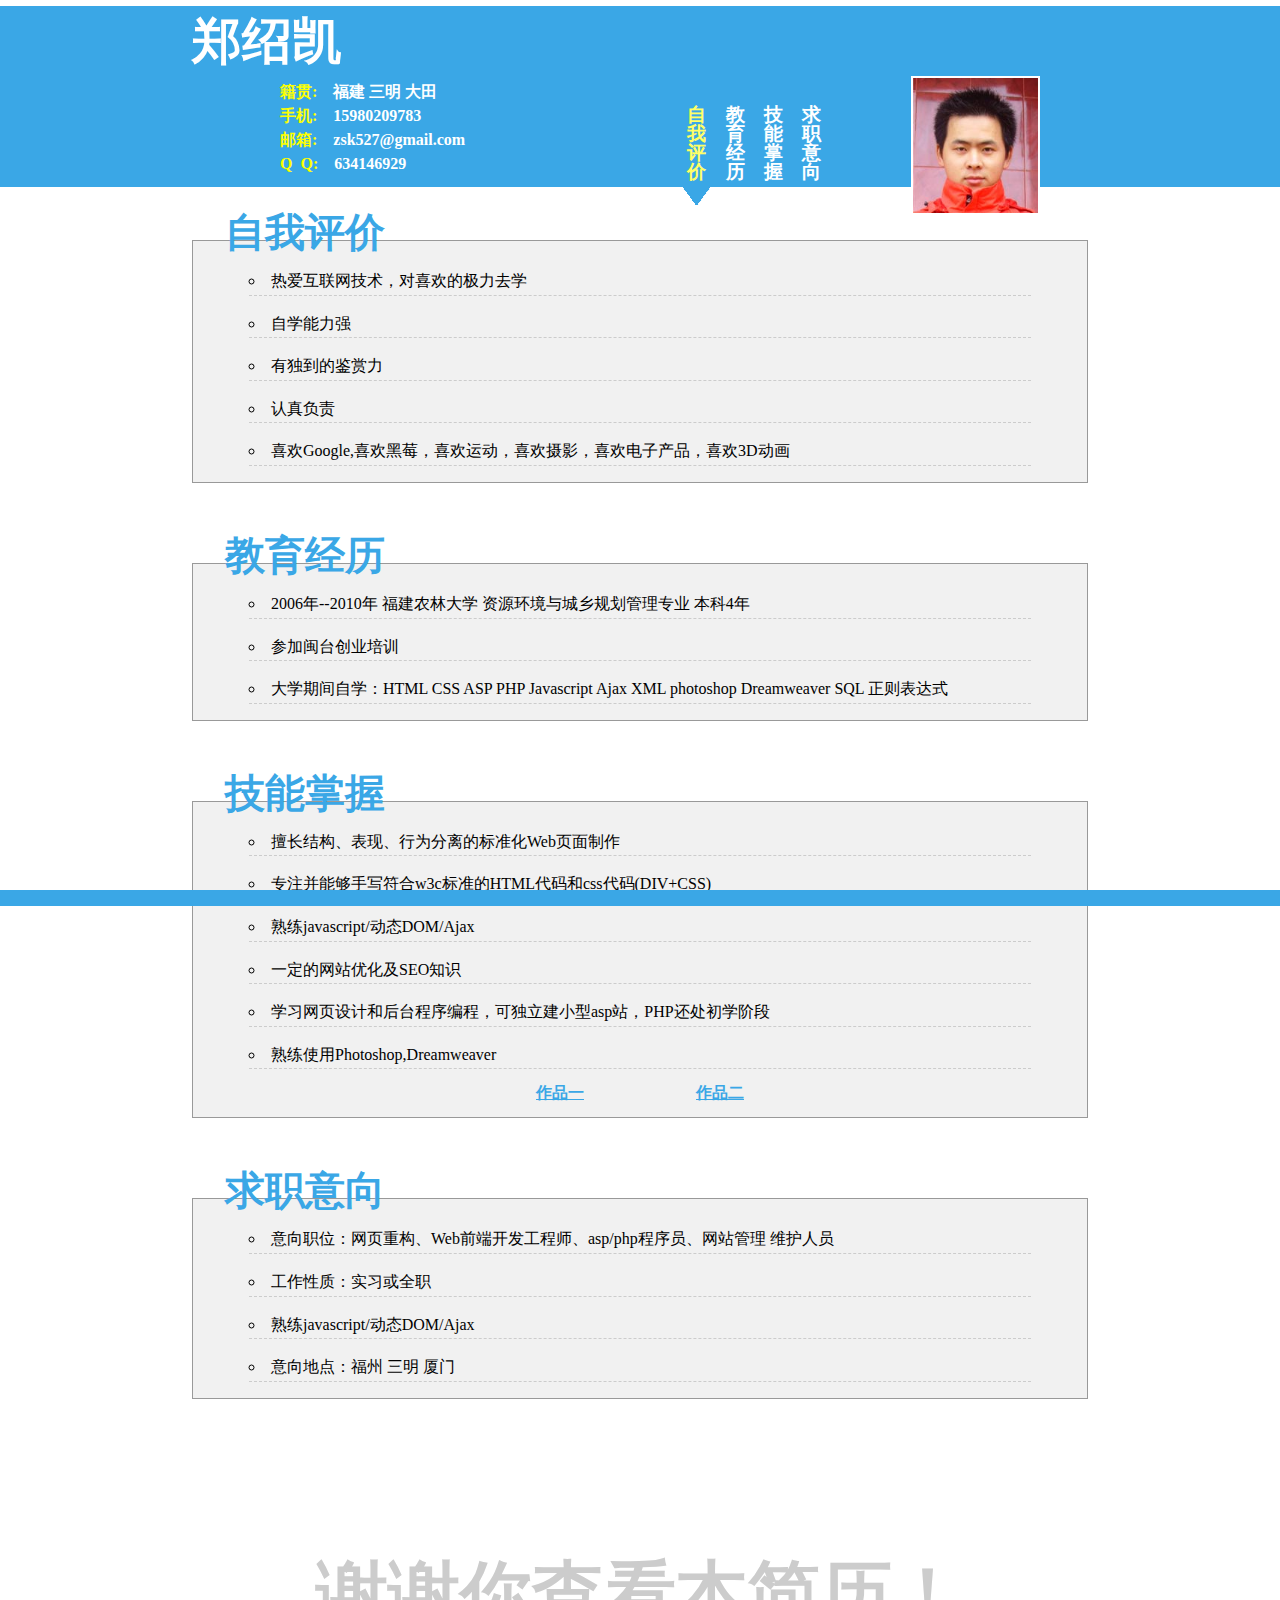
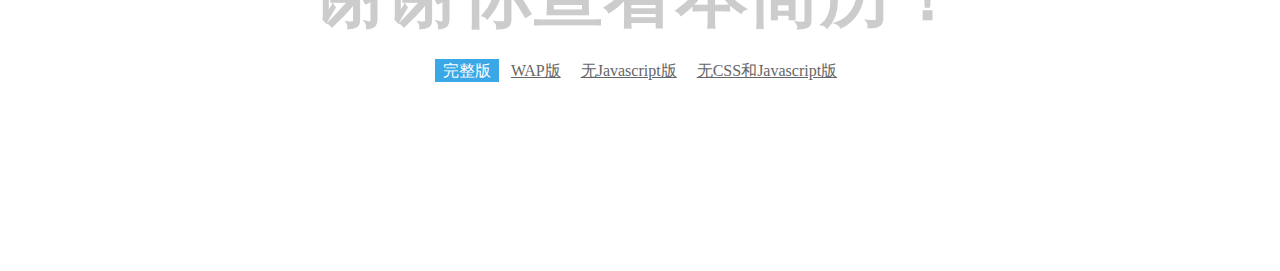
<file: index.html>
<!DOCTYPE html PUBLIC "-//W3C//DTD XHTML 1.0 Transitional//EN" "http://www.w3.org/TR/xhtml1/DTD/xhtml1-transitional.dtd">
<html xmlns="http://www.w3.org/1999/xhtml"><head>
<meta http-equiv="Content-Type" content="text/html; charset=utf-8" />
<title>郑绍凯个人简历</title>
<link type="text/css" rel="stylesheet" href="reset.css" media="all" />
</head>

<body>
	<div id="head">
        <div id="headwrap">
            <h1 class="name">郑绍凯</h1>
            <ul class="msg">
                <li><em>籍贯:</em><strong>福建&nbsp;三明&nbsp;大田</strong></li>
                <li><em>手机:</em><strong>15980209783</strong></li>
                <li><em>邮箱:</em><strong>zsk527@gmail.com</strong></li>
                <li><em>Q&nbsp;&nbsp;Q:</em><strong>634146929</strong></li>
            </ul>
            <div class="pic">
                 <img src="imgs/pic.jpg" alt="头像" width="165px" height="185px" />
            </div>
            <div id="navigate">
                <ul>
                    <li><a href="#self">自我评价</a></li>
                    <li><a href="#edu">教育经历</a></li>
                    <li><a href="#skill">技能掌握</a></li>
                    <li><a href="#want">求职意向</a></li>
                </ul>
            </div>
        </div>
</div>
    
    <div id="contant">
        
        
    	<div class="infor" >
        	<h2 id="self">自我评价</h2>
            <ul>
            	<li>热爱互联网技术，对喜欢的极力去学</li>
            	<li>自学能力强</li>
            	<li>有独到的鉴赏力</li>
            	<li>认真负责</li>
            	<li>喜欢Google,喜欢黑莓，喜欢运动，喜欢摄影，喜欢电子产品，喜欢3D动画</li>
            </ul>
        </div>
    	<div class="infor">
        	<h2  id="edu">教育经历</h2>
            <ul>
            	<li>2006年--2010年 福建农林大学 资源环境与城乡规划管理专业 本科4年</li>
            	<li>参加闽台创业培训</li>
            	<li>大学期间自学：HTML CSS ASP PHP Javascript Ajax XML photoshop Dreamweaver SQL 正则表达式 </li>
          </ul>
        </div>
    	<div class="infor">
        	<h2 id="skill">技能掌握</h2>
            <ul>
            	<li>擅长结构、表现、行为分离的标准化Web页面制作</li>
            	<li>专注并能够手写符合w3c标准的HTML代码和css代码(DIV+CSS)</li>
            	<li>熟练javascript/动态DOM/Ajax</li>
            	<li>一定的网站优化及SEO知识</li>
            	<li>学习网页设计和后台程序编程，可独立建小型asp站，PHP还处初学阶段</li>
            	<li>熟练使用Photoshop,Dreamweaver</li>
            </ul>
            <div><a href="../index.asp">作品一</a><a href="../wj/index.html">作品二</a></div>
        </div>
    	<div class="infor">
        	<h2 id="want">求职意向</h2>
            <ul>
            	<li>意向职位：网页重构、Web前端开发工程师、asp/php程序员、网站管理 维护人员</li>
            	<li>工作性质：实习或全职</li>
            	<li>熟练javascript/动态DOM/Ajax</li>
            	<li>意向地点：福州 三明 厦门 </li>
            </ul>
        </div>
    	
        <div id="thany">
        	<h3>谢谢你查看本简历！</h3>
            <div id="other">
            	<a class="on" href="resume.html">完整版</a>
            	<a href="resume_pad.html" >WAP版</a>
            	<a href="resume_noScript.html">无Javascript版</a>
            	<a href="resume_noAll.html">无CSS和Javascript版</a>
            </div>
        </div>
    </div>
    
    <div id="foot">
    </div>
</body>
<script type="text/javascript" src="scroll.js"></script>
</html>
</file>
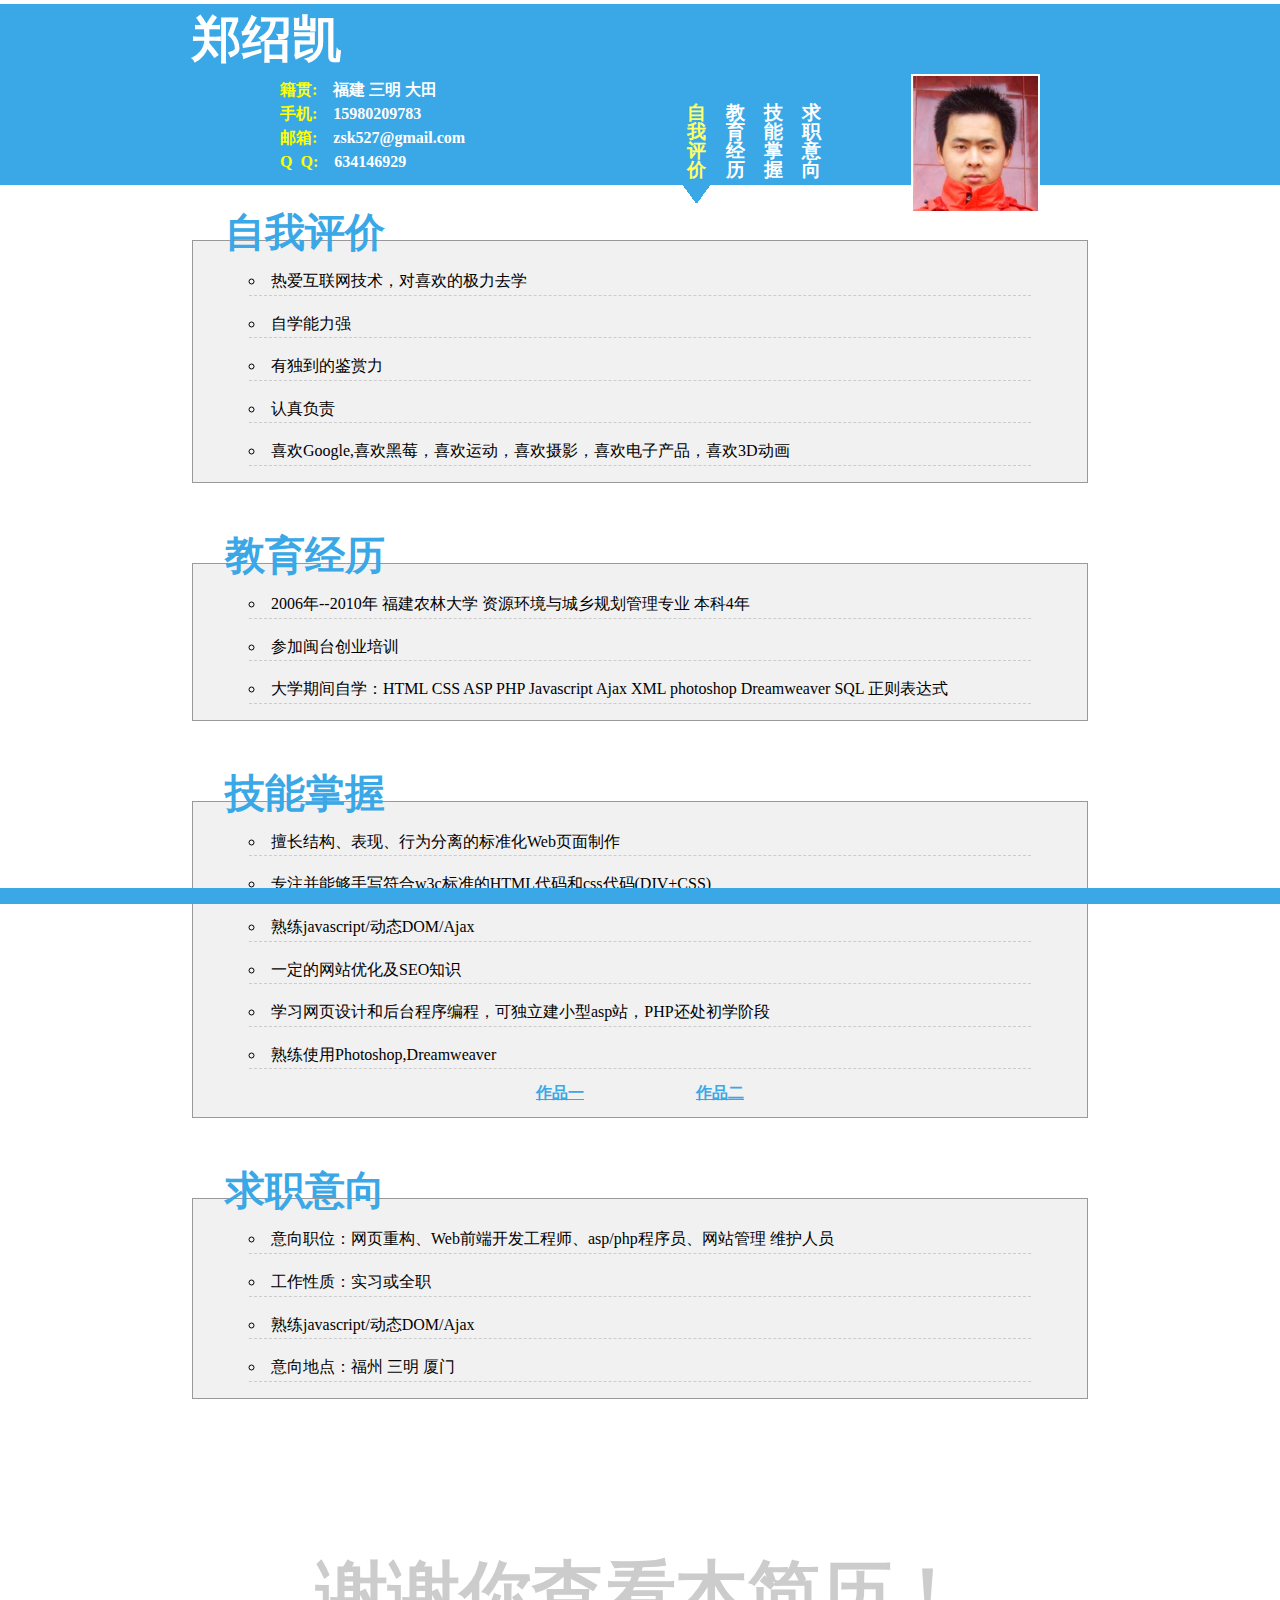
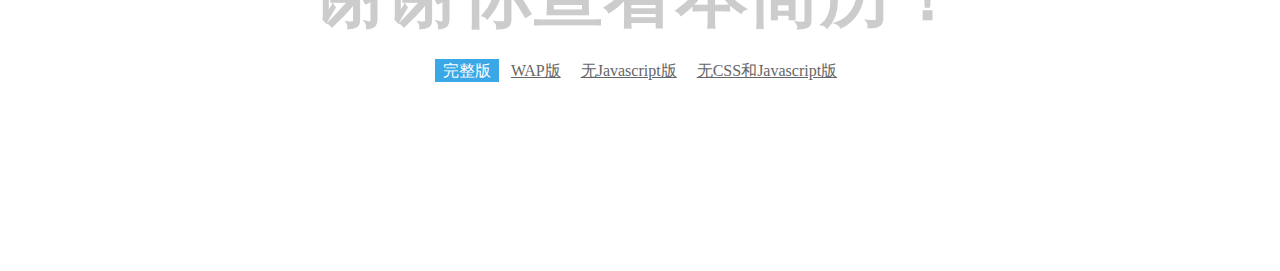
<file: resume.html>
<!DOCTYPE html PUBLIC "-//W3C//DTD XHTML 1.0 Transitional//EN" "http://www.w3.org/TR/xhtml1/DTD/xhtml1-transitional.dtd">
<html xmlns="http://www.w3.org/1999/xhtml"><head>
<meta http-equiv="Content-Type" content="text/html; charset=utf-8" />
<title>郑绍凯个人简历</title>
<link type="text/css" rel="stylesheet" href="reset.css" media="all" />
</head>

<body>
	<div id="head">
        <div id="headwrap">
            <h1 class="name">郑绍凯</h1>
            <ul class="msg">
                <li><em>籍贯:</em><strong>福建&nbsp;三明&nbsp;大田</strong></li>
                <li><em>手机:</em><strong>15980209783</strong></li>
                <li><em>邮箱:</em><strong>zsk527@gmail.com</strong></li>
                <li><em>Q&nbsp;&nbsp;Q:</em><strong>634146929</strong></li>
            </ul>
            <div class="pic">
                 <img src="imgs/pic.jpg" alt="头像" width="165px" height="185px" />
            </div>
            <div id="navigate">
                <ul>
                    <li><a href="#self">自我评价</a></li>
                    <li><a href="#edu">教育经历</a></li>
                    <li><a href="#skill">技能掌握</a></li>
                    <li><a href="#want">求职意向</a></li>
                </ul>
            </div>
        </div>
    </div>
    
    <div id="contant">
        
        
    	<div class="infor" >
        	<h2 id="self">自我评价</h2>
            <ul>
            	<li>热爱互联网技术，对喜欢的极力去学</li>
            	<li>自学能力强</li>
            	<li>有独到的鉴赏力</li>
            	<li>认真负责</li>
            	<li>喜欢Google,喜欢黑莓，喜欢运动，喜欢摄影，喜欢电子产品，喜欢3D动画</li>
            </ul>
        </div>
    	<div class="infor">
        	<h2  id="edu">教育经历</h2>
            <ul>
            	<li>2006年--2010年 福建农林大学 资源环境与城乡规划管理专业 本科4年</li>
            	<li>参加闽台创业培训</li>
            	<li>大学期间自学：HTML CSS ASP PHP Javascript Ajax XML photoshop Dreamweaver SQL 正则表达式 </li>
          </ul>
        </div>
    	<div class="infor">
        	<h2 id="skill">技能掌握</h2>
            <ul>
            	<li>擅长结构、表现、行为分离的标准化Web页面制作</li>
            	<li>专注并能够手写符合w3c标准的HTML代码和css代码(DIV+CSS)</li>
            	<li>熟练javascript/动态DOM/Ajax</li>
            	<li>一定的网站优化及SEO知识</li>
            	<li>学习网页设计和后台程序编程，可独立建小型asp站，PHP还处初学阶段</li>
            	<li>熟练使用Photoshop,Dreamweaver</li>
            </ul>
            <div><a href="../index.asp">作品一</a><a href="../wj/index.html">作品二</a></div>
        </div>
    	<div class="infor">
        	<h2 id="want">求职意向</h2>
            <ul>
            	<li>意向职位：网页重构、Web前端开发工程师、asp/php程序员、网站管理 维护人员</li>
            	<li>工作性质：实习或全职</li>
            	<li>熟练javascript/动态DOM/Ajax</li>
            	<li>意向地点：福州 三明 厦门 </li>
            </ul>
        </div>
    	
        <div id="thany">
        	<h3>谢谢你查看本简历！</h3>
            <div id="other">
            	<a class="on" href="resume.html">完整版</a>
            	<a href="resume_pad.html" >WAP版</a>
            	<a href="resume_noScript.html">无Javascript版</a>
            	<a href="resume_noAll.html">无CSS和Javascript版</a>
            </div>
        </div>
    </div>
    
    <div id="foot">
    </div>
</body>
<script type="text/javascript" src="scroll.js"></script>
</html>
</file>
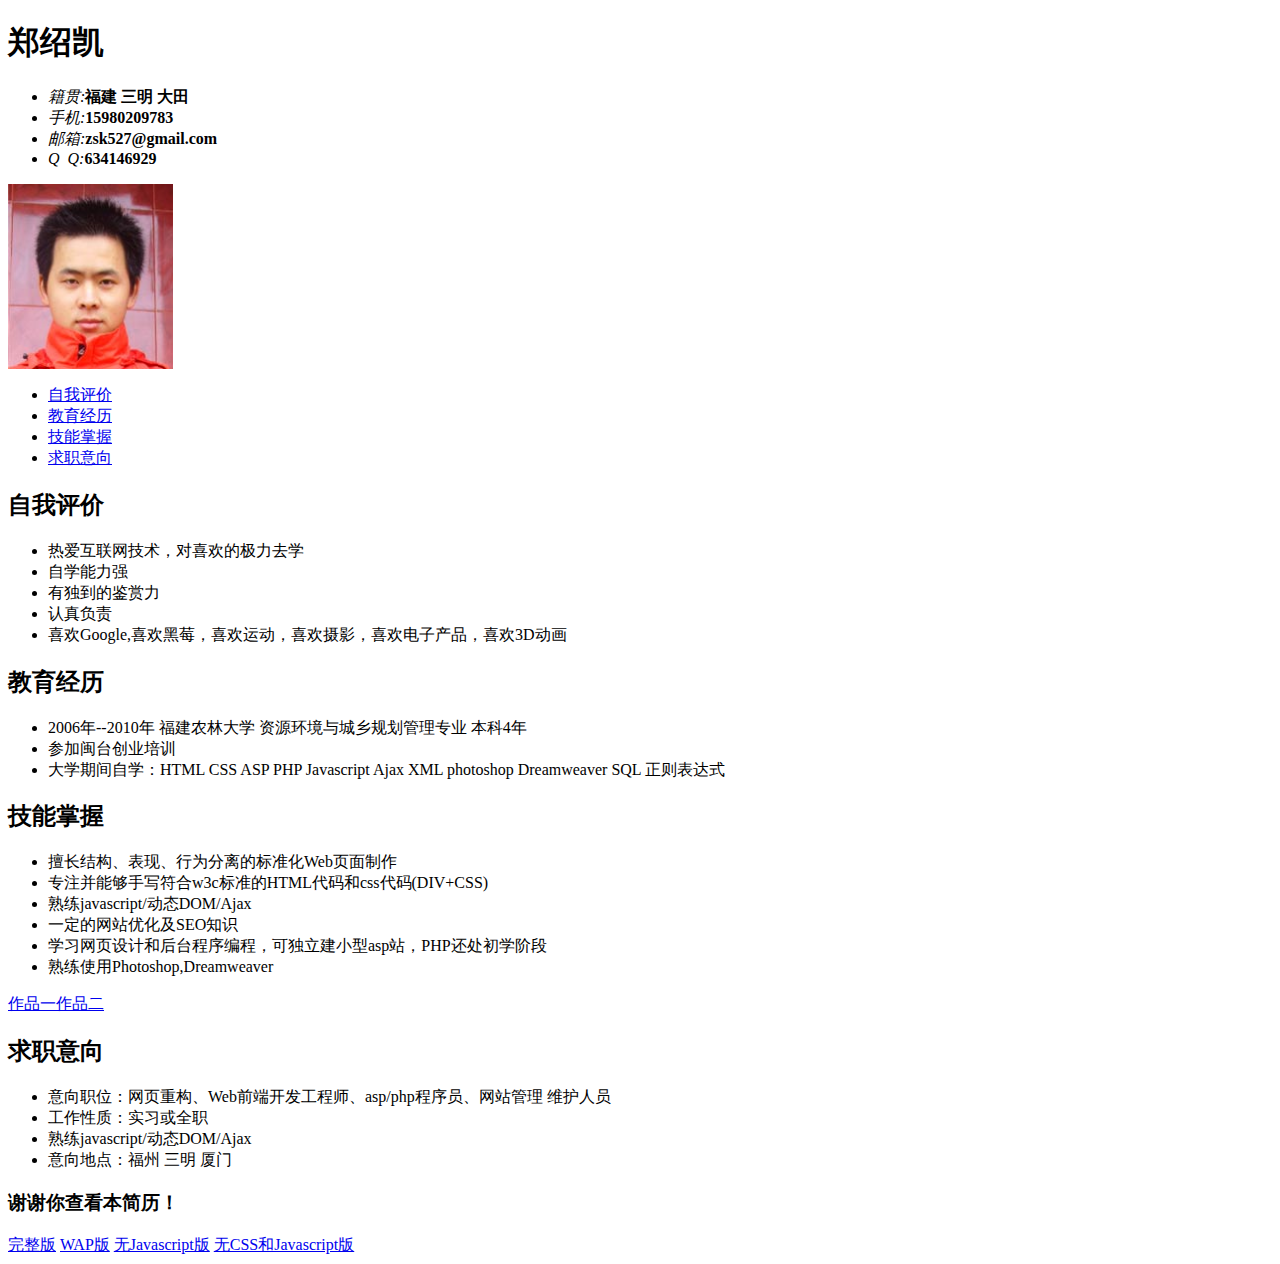
<file: resume_noAll.html>
<!DOCTYPE html PUBLIC "-//W3C//DTD XHTML 1.0 Transitional//EN" "http://www.w3.org/TR/xhtml1/DTD/xhtml1-transitional.dtd">
<html xmlns="http://www.w3.org/1999/xhtml"><head>
<meta http-equiv="Content-Type" content="text/html; charset=utf-8" />
<title>郑绍凯个人简历</title>
</head>

<body>
	<div id="head">
        <div id="headwrap">
            <h1 class="name">郑绍凯</h1>
            <ul class="msg">
                <li><em>籍贯:</em><strong>福建&nbsp;三明&nbsp;大田</strong></li>
                <li><em>手机:</em><strong>15980209783</strong></li>
                <li><em>邮箱:</em><strong>zsk527@gmail.com</strong></li>
                <li><em>Q&nbsp;&nbsp;Q:</em><strong>634146929</strong></li>
            </ul>
            <div class="pic">
                 <img src="imgs/pic.jpg" alt="头像" width="165px" height="185px" />
            </div>
            <div id="navigate">
                <ul>
                    <li><a href="#self">自我评价</a></li>
                    <li><a href="#edu">教育经历</a></li>
                    <li><a href="#skill">技能掌握</a></li>
                    <li><a href="#want">求职意向</a></li>
                </ul>
            </div>
        </div>
    </div>
    
    <div id="contant">
        
        
    	<div class="infor" >
        	<h2 id="self">自我评价</h2>
            <ul>
            	<li>热爱互联网技术，对喜欢的极力去学</li>
            	<li>自学能力强</li>
            	<li>有独到的鉴赏力</li>
            	<li>认真负责</li>
            	<li>喜欢Google,喜欢黑莓，喜欢运动，喜欢摄影，喜欢电子产品，喜欢3D动画</li>
            </ul>
        </div>
    	<div class="infor">
        	<h2  id="edu">教育经历</h2>
            <ul>
            	<li>2006年--2010年 福建农林大学 资源环境与城乡规划管理专业 本科4年</li>
            	<li>参加闽台创业培训</li>
            	<li>大学期间自学：HTML CSS ASP PHP Javascript Ajax XML photoshop Dreamweaver SQL 正则表达式 </li>
          </ul>
        </div>
    	<div class="infor">
        	<h2 id="skill">技能掌握</h2>
            <ul>
            	<li>擅长结构、表现、行为分离的标准化Web页面制作</li>
            	<li>专注并能够手写符合w3c标准的HTML代码和css代码(DIV+CSS)</li>
            	<li>熟练javascript/动态DOM/Ajax</li>
            	<li>一定的网站优化及SEO知识</li>
            	<li>学习网页设计和后台程序编程，可独立建小型asp站，PHP还处初学阶段</li>
            	<li>熟练使用Photoshop,Dreamweaver</li>
            </ul>
            <div><a href="../index.asp">作品一</a><a href="../wj/index.html">作品二</a></div>
        </div>
    	<div class="infor">
        	<h2 id="want">求职意向</h2>
            <ul>
            	<li>意向职位：网页重构、Web前端开发工程师、asp/php程序员、网站管理 维护人员</li>
            	<li>工作性质：实习或全职</li>
            	<li>熟练javascript/动态DOM/Ajax</li>
            	<li>意向地点：福州 三明 厦门 </li>
            </ul>
        </div>
    	
        <div id="thany">
        	<h3>谢谢你查看本简历！</h3>
            <div id="other">
            	<a href="resume.html">完整版</a>
            	<a href="resume_pad.html" >WAP版</a>
            	<a href="resume_noScript.html">无Javascript版</a>
            	<a class="on" href="resume_noAll.html">无CSS和Javascript版</a>
            </div>
        </div>
    </div>
    
    <div id="foot">
    </div>
</body>
</html>
</file>
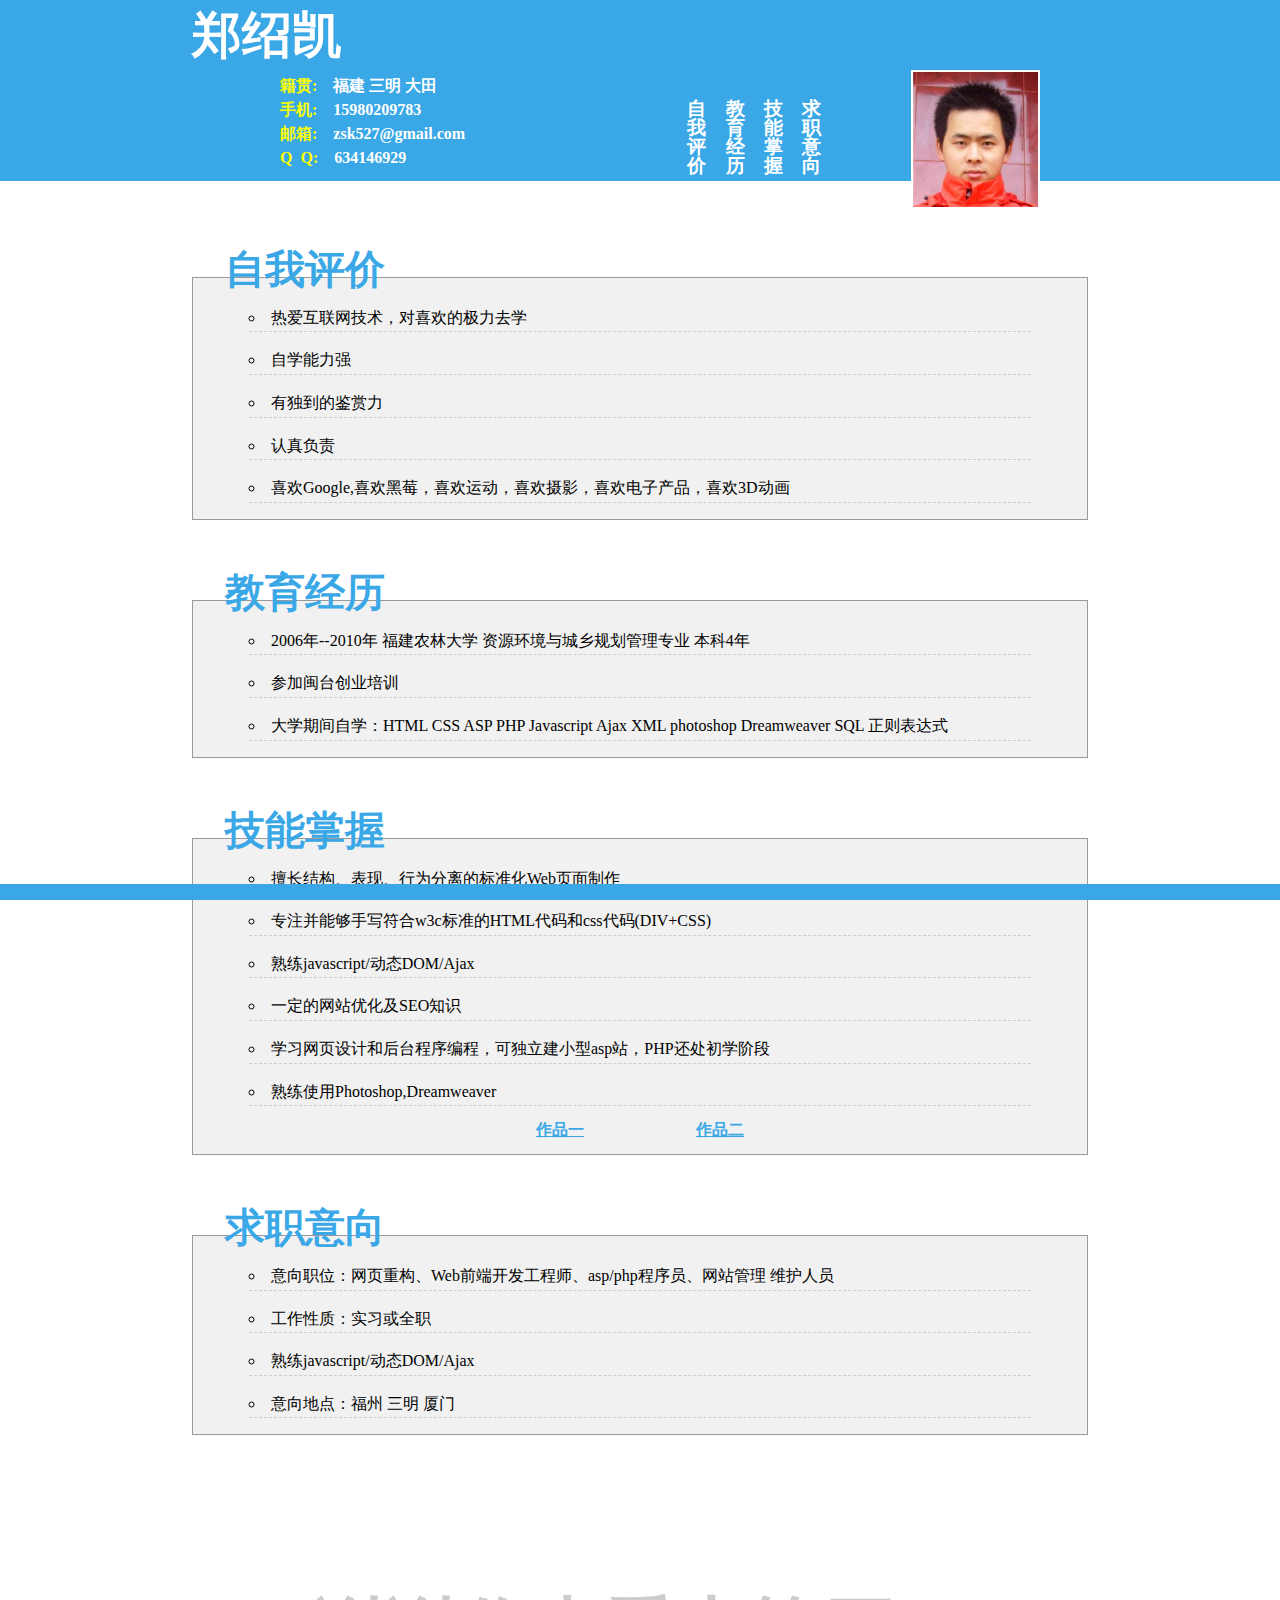
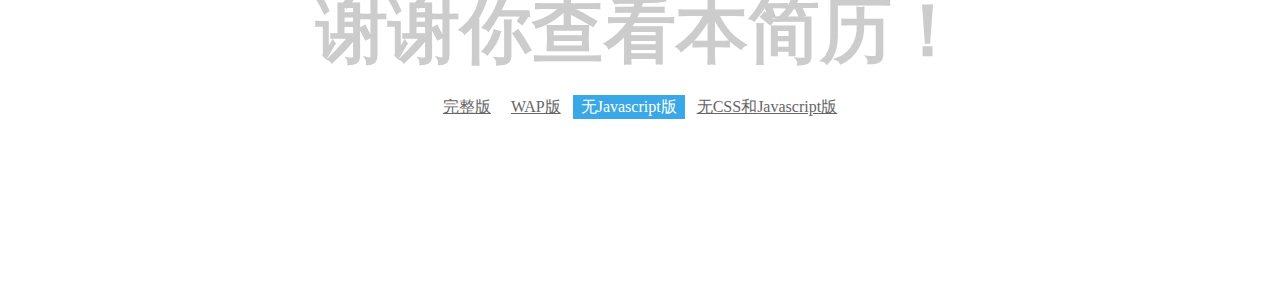
<file: resume_noScript.html>
<!DOCTYPE html PUBLIC "-//W3C//DTD XHTML 1.0 Transitional//EN" "http://www.w3.org/TR/xhtml1/DTD/xhtml1-transitional.dtd">
<html xmlns="http://www.w3.org/1999/xhtml"><head>
<meta http-equiv="Content-Type" content="text/html; charset=utf-8" />
<title>郑绍凯个人简历</title>
<link type="text/css" rel="stylesheet" href="reset.css" media="all" />
</head>

<body>
	<div id="head">
        <div id="headwrap">
            <h1 class="name">郑绍凯</h1>
            <ul class="msg">
                <li><em>籍贯:</em><strong>福建&nbsp;三明&nbsp;大田</strong></li>
                <li><em>手机:</em><strong>15980209783</strong></li>
                <li><em>邮箱:</em><strong>zsk527@gmail.com</strong></li>
                <li><em>Q&nbsp;&nbsp;Q:</em><strong>634146929</strong></li>
            </ul>
            <div class="pic">
                 <img src="imgs/pic.jpg" alt="头像" width="165px" height="185px" />
            </div>
            <div id="navigate">
                <ul>
                    <li><a href="#self">自我评价</a></li>
                    <li><a href="#edu">教育经历</a></li>
                    <li><a href="#skill">技能掌握</a></li>
                    <li><a href="#want">求职意向</a></li>
                </ul>
            </div>
        </div>
    </div>
    
    <div id="contant">
        
        
    	<div class="infor" >
        	<h2 id="self">自我评价</h2>
            <ul>
            	<li>热爱互联网技术，对喜欢的极力去学</li>
            	<li>自学能力强</li>
            	<li>有独到的鉴赏力</li>
            	<li>认真负责</li>
            	<li>喜欢Google,喜欢黑莓，喜欢运动，喜欢摄影，喜欢电子产品，喜欢3D动画</li>
            </ul>
        </div>
    	<div class="infor">
        	<h2  id="edu">教育经历</h2>
            <ul>
            	<li>2006年--2010年 福建农林大学 资源环境与城乡规划管理专业 本科4年</li>
            	<li>参加闽台创业培训</li>
            	<li>大学期间自学：HTML CSS ASP PHP Javascript Ajax XML photoshop Dreamweaver SQL 正则表达式 </li>
          </ul>
        </div>
    	<div class="infor">
        	<h2 id="skill">技能掌握</h2>
            <ul>
            	<li>擅长结构、表现、行为分离的标准化Web页面制作</li>
            	<li>专注并能够手写符合w3c标准的HTML代码和css代码(DIV+CSS)</li>
            	<li>熟练javascript/动态DOM/Ajax</li>
            	<li>一定的网站优化及SEO知识</li>
            	<li>学习网页设计和后台程序编程，可独立建小型asp站，PHP还处初学阶段</li>
            	<li>熟练使用Photoshop,Dreamweaver</li>
            </ul>
            <div><a href="../index.asp">作品一</a><a href="../wj/index.html">作品二</a></div>
        </div>
    	<div class="infor">
        	<h2 id="want">求职意向</h2>
            <ul>
            	<li>意向职位：网页重构、Web前端开发工程师、asp/php程序员、网站管理 维护人员</li>
            	<li>工作性质：实习或全职</li>
            	<li>熟练javascript/动态DOM/Ajax</li>
            	<li>意向地点：福州 三明 厦门 </li>
            </ul>
        </div>
    	
        <div id="thany">
        	<h3>谢谢你查看本简历！</h3>
            <div id="other">
            	<a href="resume.html">完整版</a>
            	<a href="resume_pad.html" >WAP版</a>
            	<a class="on"  href="resume_noScript.html">无Javascript版</a>
            	<a href="resume_noAll.html">无CSS和Javascript版</a>
            </div>
        </div>
    </div>
    
    <div id="foot">
    </div>
</body>
</html>
</file>
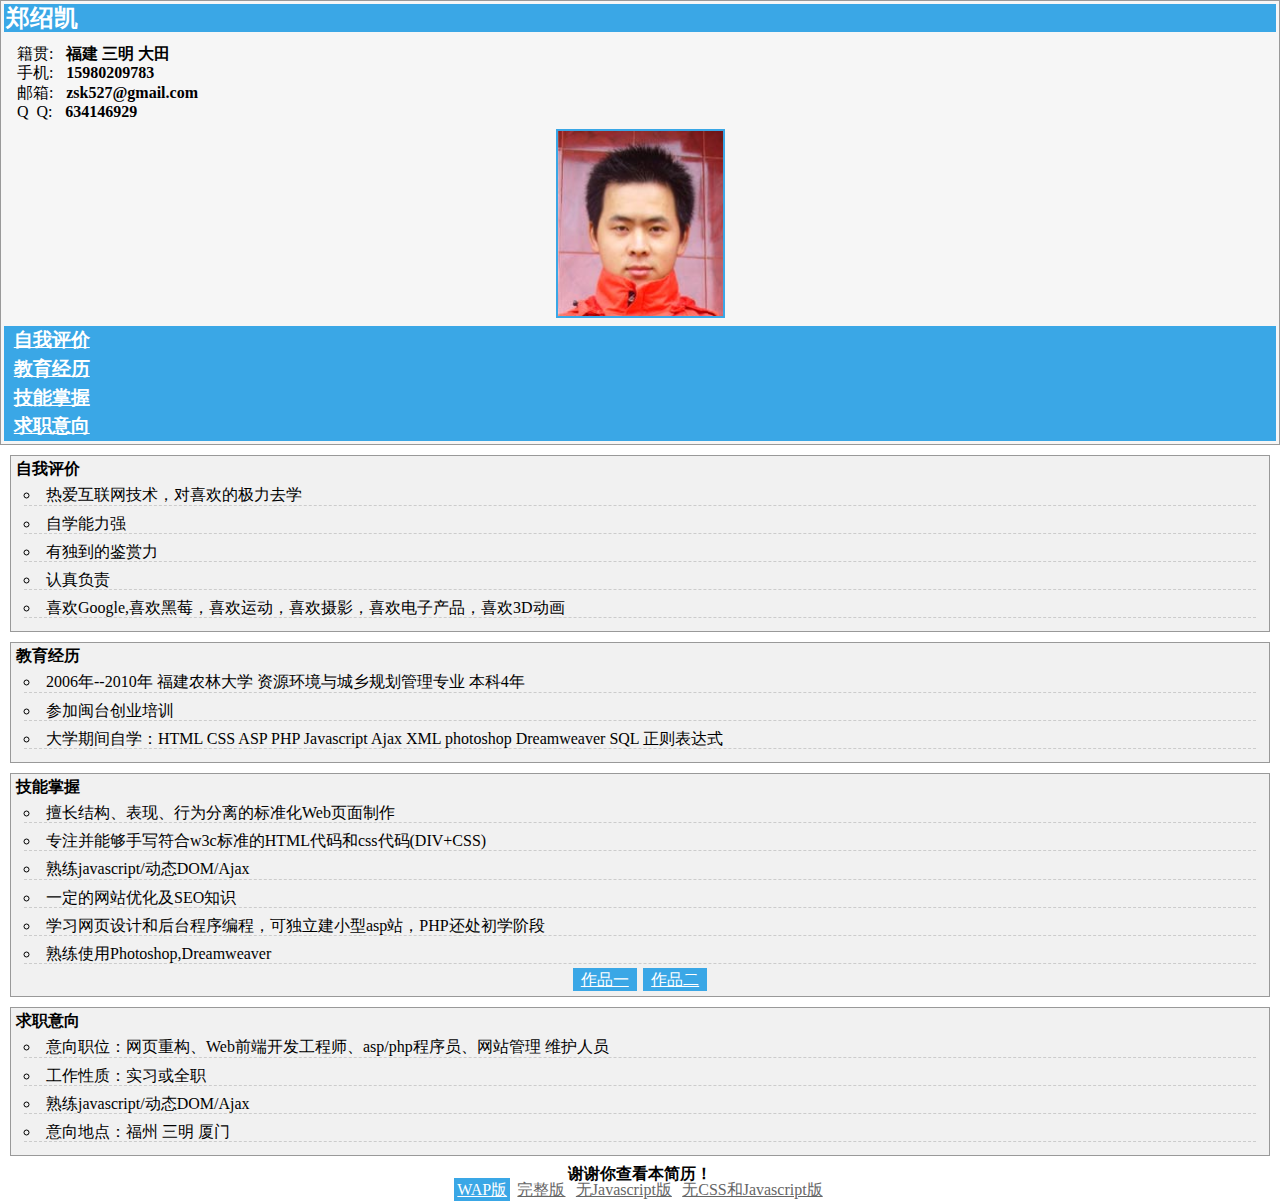
<file: resume_pad.html>
<!DOCTYPE html PUBLIC "-//W3C//DTD XHTML 1.0 Transitional//EN" "http://www.w3.org/TR/xhtml1/DTD/xhtml1-transitional.dtd">
<html xmlns="http://www.w3.org/1999/xhtml"><head>
<meta http-equiv="Content-Type" content="text/html; charset=utf-8" />
<title>郑绍凯个人简历</title>
<link type="text/css" rel="stylesheet" href="pad.css" media="all" />
</head>

<body>
	<div id="head">
        <div id="headwrap">
            <h1 class="name">郑绍凯</h1>
            <ul class="msg">
                <li><em>籍贯:</em><strong>福建&nbsp;三明&nbsp;大田</strong></li>
                <li><em>手机:</em><strong>15980209783</strong></li>
                <li><em>邮箱:</em><strong>zsk527@gmail.com</strong></li>
                <li><em>Q&nbsp;&nbsp;Q:</em><strong>634146929</strong></li>
            </ul>
            <div class="pic">
                 <img src="imgs/pic.jpg" alt="头像" width="165px" height="185px" />
            </div>
            <div id="navigate">
                <ul>
                    <li><a href="#self">自我评价</a></li>
                    <li><a href="#edu">教育经历</a></li>
                    <li><a href="#skill">技能掌握</a></li>
                    <li><a href="#want">求职意向</a></li>
                </ul>
            </div>
        </div>
</div>
    
    <div id="contant">
        
        
    	<div class="infor" >
        	<h2 id="self">自我评价</h2>
            <ul>
            	<li>热爱互联网技术，对喜欢的极力去学</li>
            	<li>自学能力强</li>
            	<li>有独到的鉴赏力</li>
            	<li>认真负责</li>
            	<li>喜欢Google,喜欢黑莓，喜欢运动，喜欢摄影，喜欢电子产品，喜欢3D动画</li>
            </ul>
        </div>
    	<div class="infor">
        	<h2  id="edu">教育经历</h2>
            <ul>
            	<li>2006年--2010年 福建农林大学 资源环境与城乡规划管理专业 本科4年</li>
            	<li>参加闽台创业培训</li>
            	<li>大学期间自学：HTML CSS ASP PHP Javascript Ajax XML photoshop Dreamweaver SQL 正则表达式 </li>
          </ul>
        </div>
    	<div class="infor">
        	<h2 id="skill">技能掌握</h2>
            <ul>
            	<li>擅长结构、表现、行为分离的标准化Web页面制作</li>
            	<li>专注并能够手写符合w3c标准的HTML代码和css代码(DIV+CSS)</li>
            	<li>熟练javascript/动态DOM/Ajax</li>
            	<li>一定的网站优化及SEO知识</li>
            	<li>学习网页设计和后台程序编程，可独立建小型asp站，PHP还处初学阶段</li>
            	<li>熟练使用Photoshop,Dreamweaver</li>
            </ul>
            <div><a href="../index.asp">作品一</a><a href="../wj/index.html">作品二</a></div>
        </div>
    	<div class="infor">
        	<h2 id="want">求职意向</h2>
            <ul>
            	<li>意向职位：网页重构、Web前端开发工程师、asp/php程序员、网站管理 维护人员</li>
            	<li>工作性质：实习或全职</li>
            	<li>熟练javascript/动态DOM/Ajax</li>
            	<li>意向地点：福州 三明 厦门 </li>
            </ul>
        </div>
    	
        <div id="thany">
        	<h3>谢谢你查看本简历！</h3>
            <div id="other">
            	<a href="resume_pad.html"  id="on">WAP版</a>
            	<a href="resume.html">完整版</a>
            	<a href="resume_noScript.html">无Javascript版</a>
            	<a href="resume_noAll.html">无CSS和Javascript版</a>
            </div>
        </div>
    </div>
    
    <div id="foot">
    </div>
</body>
</html>
</file>
<file: pad.css>
html, body, div, span, object, iframe, h1, h2, h3, h4, h5, h6, p, blockquote, pre, a, code, del, em, font, img, small, strike, strong, dl, dt, dd, ol, ul, li, fieldset, form, label, table, caption, tbody, tfoot, thead, tr, th, td {margin: 0;padding: 0;border: 0;outline: 0;font-size: 100%;vertical-align: baseline;background: transparent;}
body {line-height: 1;}
ol, ul {list-style: none;}
blockquote, q {quotes: none;}
blockquote:before, blockquote:after, q:before, q:after {content: '';content: none;}
table {border-collapse: collapse;border-spacing: 0;}

#headwrap{ background-color:#f6f6f6; padding:0.2em; border:solid 1px #999;}

h1{background-color:#3AA7E6;color:#FFF;padding:2px; font-size:1.5em; margin-bottom:0.5em;}

#navigate{ font-size:1.2em;font-weight:bolder; line-height:1.5em;}
#navigate ul{ font-weight:bolder; }
#navigate ul li{ font-weight:bolder; line-height:1.5em; background-color:#3AA7E6; padding:0 0.5em;}
#navigate ul li a{ color:#FFF;}

.msg li { line-height:1.2em;}
.msg em{ color:#000; padding:0 0.8em; font-style:normal;}

.pic { text-align:center;}
.pic img{ border:solid 2px #3AA7E6; text-align:center; margin:0.5em;}

.infor{ border:1px solid #999999; background:#F1F1F1; padding:5px; margin:10px;}
.infor ul{ list-style-type:circle ; list-style-position:inside;}
.infor ul li{line-height:1.2em; margin:0.5em; border-bottom:1px dashed #CCCCCC;}
.infor  div{ text-align:center; margin:0.2em;}
.infor div a{color:#FFF;padding:0.2em 0.5em; margin:auto 0.2em; background-color:#3AA7E6;}

#thany{ text-align:center}
#thany h3{}
#other a{ color:#666; padding:0.2em;}
#other a#on{ color:#fff; background-color:#3AA7E6;}
</file>
